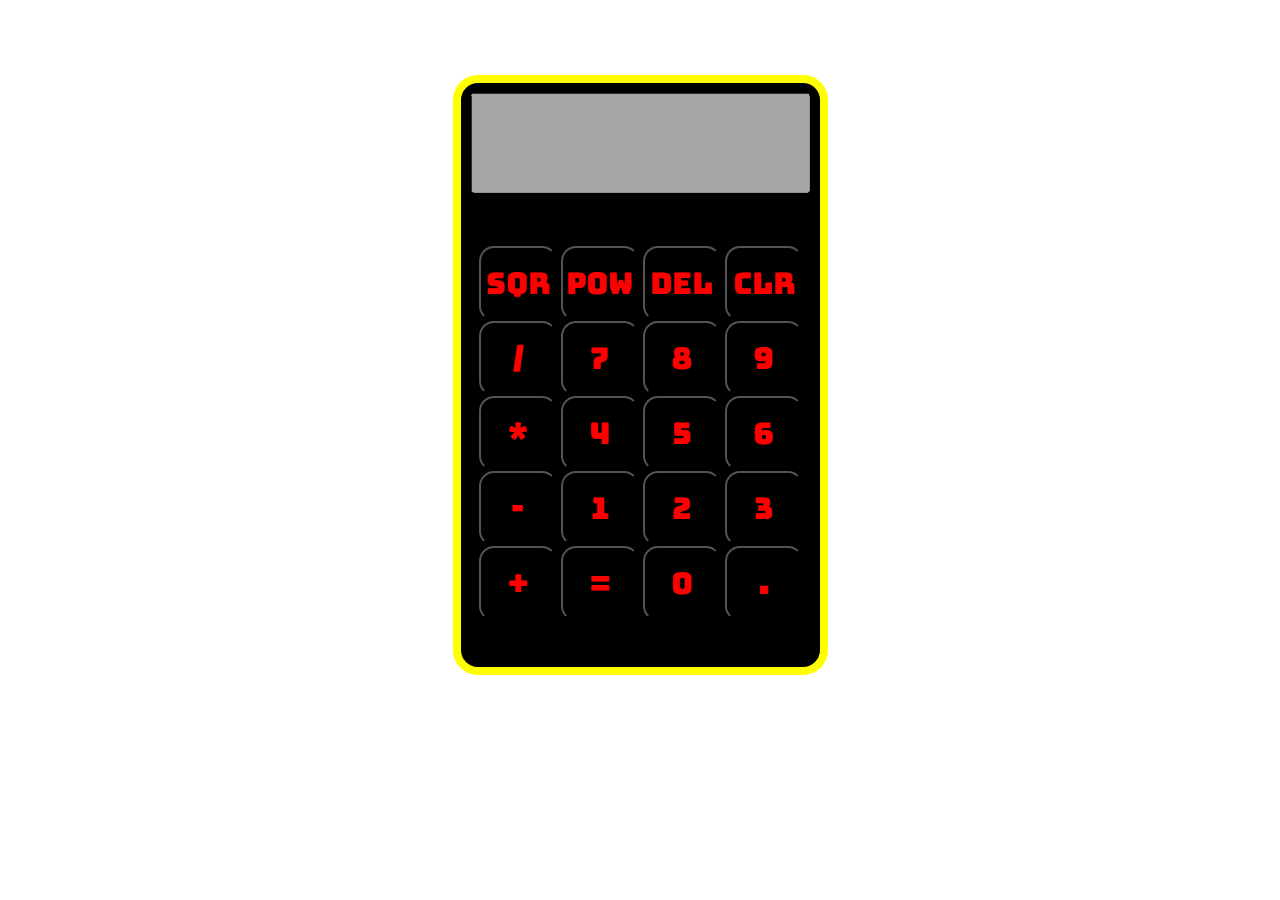
<file: index.html>
<!DOCTYPE html>
<html lang="en">

<head>
    <meta charset="UTF-8">
    <meta name="viewport" content="width=device-width, initial-scale=1.0">
    <link href="https://fonts.googleapis.com/css2?family=Bungee&display=swap" rel="stylesheet"> 
    <link rel="stylesheet" href="styles.css">
    <title>calculator</title>
</head>

<body>
    <main class="main">
        <div class="wrapper">
            <div class="calculator">
                <input type="text" value="" id="display" maxLength="17" disabled>
                <div class="buttons">
                    <button class="operator-btn" operator="square" id="square-btn">sqr</button>
                    <button class="operator-btn" operator="pow" id="pow-btn">pow</button>
                    <button class="operator-btn clear-btn" operator="clear-all" id="ce">del</button>
                    <button class="operator-btn clear-btn" operator="remove-symbol" id="c">clr</button>
                    <button class="operator-btn" operator="divide">/</button>
                    <button class="number-btn">7</button>
                    <button class="number-btn">8</button>
                    <button class="number-btn">9</button>
                    <button class="operator-btn" operator="multiply">*</button>
                    <button class="number-btn">4</button>
                    <button class="number-btn">5</button>
                    <button class="number-btn">6</button>
                    <button class="operator-btn" operator="subtract">-</button>
                    <button class="number-btn">1</button>
                    <button class="number-btn">2</button>
                    <button class="number-btn">3</button>
                    <button class="operator-btn" operator="add">+</button>
                    <button class="operator-btn tall" operator="result" id="result">=</button>
                    <button class="number-btn">0</button>
                    <button class="decimal" id="decimal">.</button>
                </div>
            </div>
        </div>
    </main>
    <script src="script.js"></script>
</body>

</html>
</file>
<file: styles.css>
* {
    padding: 0;
    margin: 0;
    box-sizing: border-box;
    -ms-user-select: none;
    -moz-user-select: none;
    -khtml-user-select: none;
    -webkit-user-select: none;
}

body {
    display: flex;
    justify-content: center;
    height: calc(100vh - 20px);
}

.wrapper {
    position: flex;
    justify-content: center;
    align-items: center;
    height: 550px;
    margin-top: 20%;
    margin-left: auto;
    margin-right: auto;
}

input {
    height: 100px;
    width: 100%;
    font-family: 'Bungee', cursive;
}

input::placeholder {
    color: wheat;
    opacity: .3;
}

#display {
    font-size: 35px;
    margin-bottom: 1.5em;
    -webkit-touch-callout: none;
    /* iOS Safari */
    -webkit-user-select: none;
    /* Chrome/Safari/Opera */
    -khtml-user-select: none;
    /* Konqueror */
    -moz-user-select: none;
    /* Firefox */
    -ms-user-select: none;
    /* Internet Explorer/Edge */
    user-select: none;
    /* Non-prefixed version, currently
                                  not supported by any browser */
}

.buttons {
    margin-left: .5em;
}
.calculator {
    padding: 10px;
    background: black;
    border: 8px solid yellow;
    width: 375px;
    height: 600px;
    border-radius: 25px;
    -webkit-border-radius: 25px;
    -moz-border-radius: 25px;
    -ms-border-radius: 25px;
    -o-border-radius: 25px;
}

.operator-btn,
.square-btn,
.number-btn,
.decimal {
    background: black;
    color: red;
    width: 78px;
    height: 75px;
    font-family: 'Bungee', cursive;
    cursor: pointer;
    font-size: 30px;
    border-radius: 15px;
    -webkit-border-radius: 15px;
    -moz-border-radius: 15px;
    -ms-border-radius: 15px;
    -o-border-radius: 15px;
}

.long {
    width: 4.5em;
}
</file>
